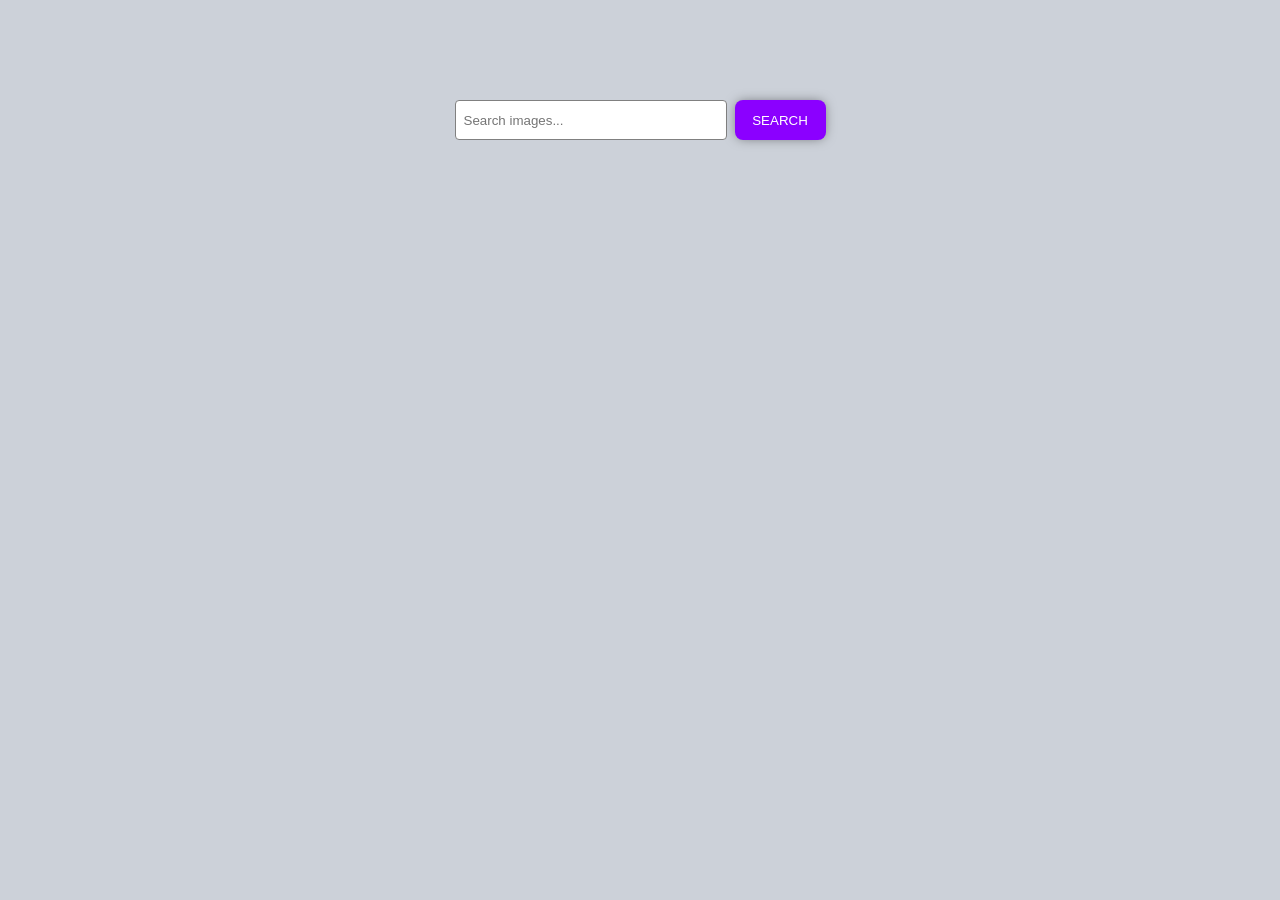
<file: src/index.html>
<!DOCTYPE html>
<html lang="en">
  <head>
    <meta charset="UTF-8" />
    <link rel="icon" type="image/svg+xml" href="/favicon.svg" />
    <meta name="viewport" content="width=device-width, initial-scale=1.0" />
    <title>Vanilla App Template</title>
    <link rel="stylesheet" href="./css/styles.css" />
  </head>
  <body>
    <form class="form js-form">
      <label>
        <input
          type="text"
          name="text"
          required
          placeholder="Search images..."
        />
      </label>
      <button type="submit">Search</button>
    </form>

    <ul class="gallery js-gallery"></ul>
    <div class="box-load-more">
      <span class="loader is-active"></span>
      <button class="btn-load-more is-active" type="button">Load more</button>
    </div>

    <script type="module" src="./main.js"></script>
  </body>
</html>
</file>
<file: src/css/styles.css>
/**
  |============================
  | include css partials with
  | default @import url()
  |============================
*/
 
@import url('./reset.css');

body {
  box-sizing: border-box;
  margin: 0;
  margin-right: auto;
  margin-left: auto;
  font-family: 'Montserrat', sans-serif;
  font-weight: 400;
  font-size: 16px;
  line-height: 1.5;
  letter-spacing: 0.04em;
  color: #fff;
  background-color: #ccd1d9;
}

.form {
  display: flex;
  flex-direction: row;
  gap: 8px;
  padding-top: 100px;
  padding-bottom: 32px;
  justify-content: center;
  align-items: center;
}

.form input {
  outline: none;
  border-radius: 4px;
  width: 272px;
  height: 40px;
  color: #808080;
  box-sizing: border-box;
  padding: 16px 8px;
  border: 1px solid #808080;
}

.form input:hover {
  border: 1px solid #8b00ff;
}

.form input:focus {
  border: 1px solid #8b00ff;
}

.form button {
  border: none;
  border-radius: 8px;
  padding: 8px 16px;
  width: 91px;
  height: 40px;
  background-color: #8b00ff;
  color: inherit;
  font-weight: 500;
  box-shadow: 0px 0px 12px -2px rgba(0, 0, 0, 0.5);
  text-transform: uppercase;
}

.form button:hover {
  background-color: #8b00ff;
}

.gallery {
  list-style-type: none;
  display: flex;
  flex-direction: row;
  flex-wrap: wrap;
  gap: 24px;
  justify-content: center;
}

.card {
  width: 360px;
  height: 200px;
  display: flex;
  flex-direction: column;
  border: 1px solid #808080;
  justify-content: space-between;
  transition: transform 250ms ease-in-out;
}

.card:hover {
  transform: scale(1.04);
}

.list-stat {
  border-bottom: 1px solid #808080;
  border-left: 1px solid #808080;
  border-right: 1px solid #808080;
  background: #fff;
  display: flex;
  flex-direction: row;
  justify-content: space-around;
  height: 48px;
  list-style-type: none;
}

.item {
  display: flex;
  flex-direction: column;
  align-items: center;
  justify-content: center;
}

.title {
  font-weight: 600;
  font-size: 12px;
  line-height: 1.33333;
  color: #2e2f42;
}

.stat {
  font-size: 12px;
  line-height: 2;
  color: #2e2f42;
}

.loader {
  width: 48px;
  height: 48px;
  border-radius: 50%;
  display: inline-block;
  position: relative;
  background: linear-gradient(0deg, rgba(255, 61, 0, 0.2) 33%, #ff3d00 100%);
  box-sizing: border-box;
  animation: rotation 1s linear infinite;
  margin-top: 24px;
}

.loader::after {
  content: '';
  box-sizing: border-box;
  position: absolute;
  left: 50%;
  top: 50%;
  transform: translate(-50%, -50%);
  width: 44px;
  height: 44px;
  border-radius: 50%;
  background: #ccd1d9;
}

@keyframes rotation {
  0% {
    transform: rotate(0deg);
  }

  100% {
    transform: rotate(360deg);
  }
}

.loader.is-active {
  display: none;
}

.btn-load-more {
  border: none;
  border-radius: 8px;
  padding: 8px 16px;
  width: 120px;
  height: 40px;
  background-color: #8b00ff;
  color: inherit;
  font-weight: 500;
  box-shadow: 0px 0px 12px -2px rgba(0, 0, 0, 0.5);
  text-transform: uppercase;
  display: block;
  margin: 24px auto;
}

.btn-load-more:hover {
  background-color: #8b00ff;
}

.btn-load-more.is-active {
  display: none;
}

.box-load-more {
  text-align: center;
}
</file>
